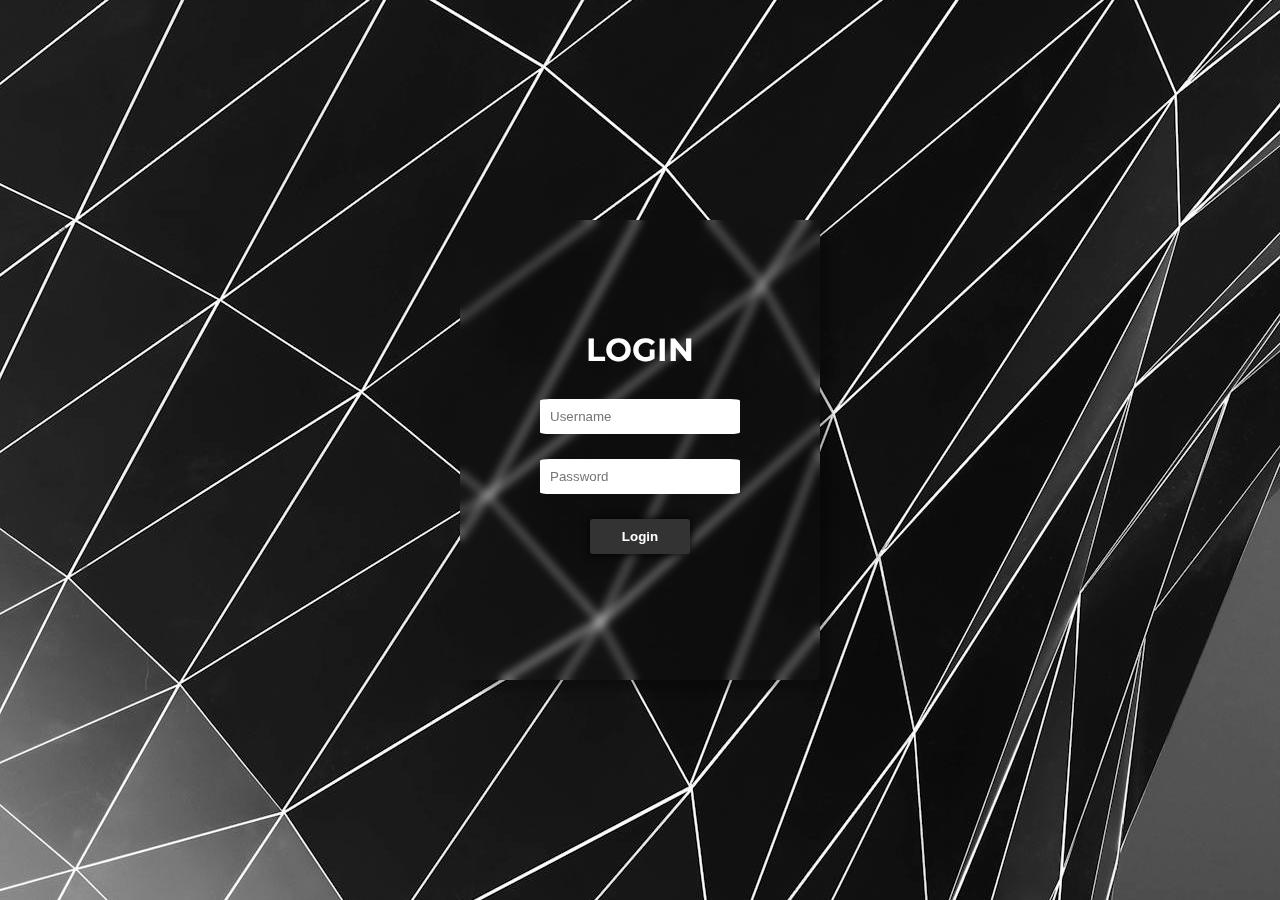
<file: index.html>
<!DOCTYPE html>
<html lang="en">
    <head>
        <meta charset="UTF-8">
        <meta name="viewport" content="width=device-width, initial-scale=1.0">
        <title>Login</title>
        <link rel="stylesheet" href="index.css"> 
    </head>
<body>
       <div class="container">
          <h1>LOGIN</h1>
          <form action="" method="POST">
            <div class="input-field">
                <div id="errorMessage"></div>
              <input type="text" id="username" name="username" required placeholder="Username">
            </div>
            <div class="input-field">
              <input type="password" id="password" name="password" required placeholder="Password">
            </div>
            <button type="submit" id="submitButton"><a href="">Login</a></button>
          </form>
        </div> 
     <div class="bg"></div>
    <script src="index.js"> </script>
</body>    
</html>
</file>
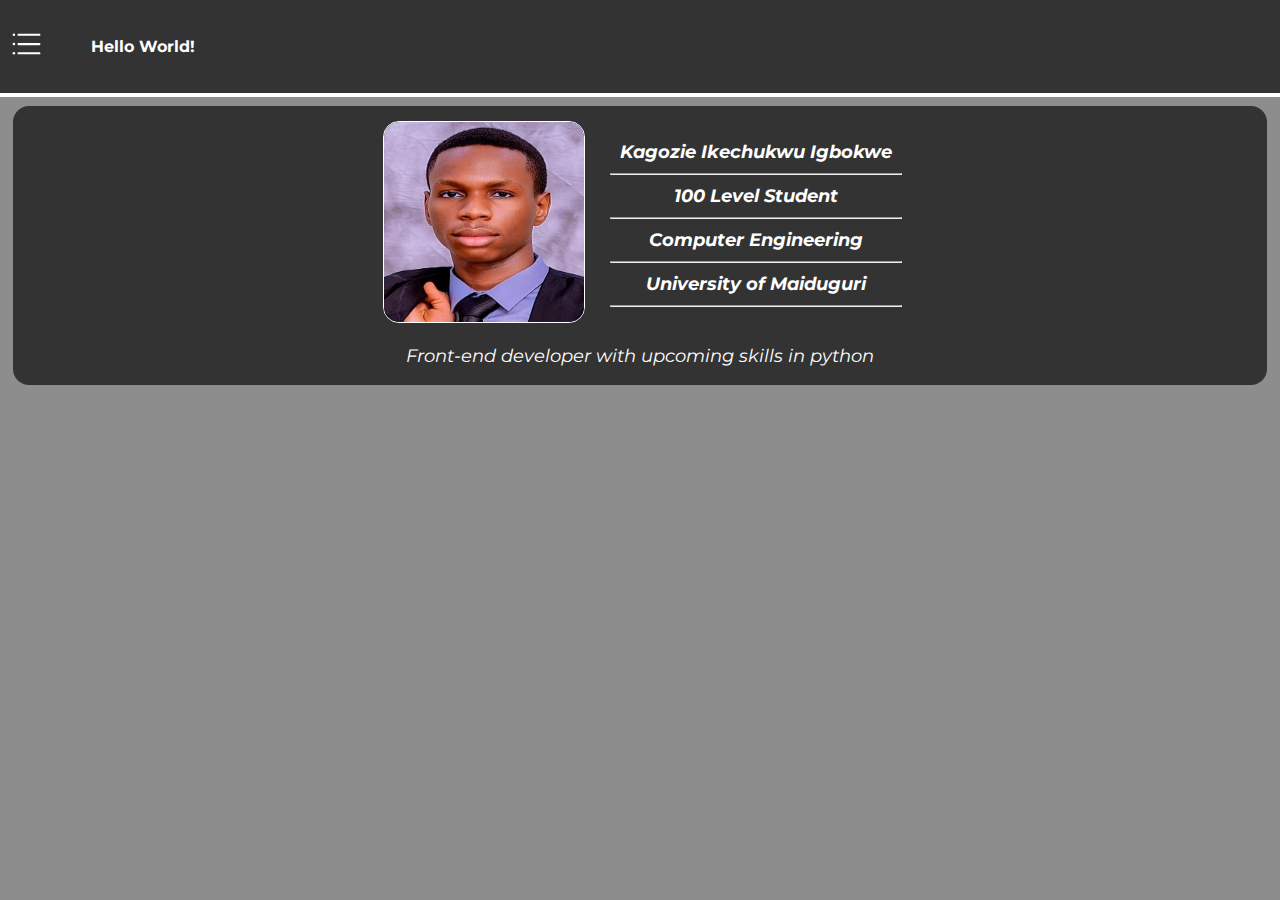
<file: about.html>
<!DOCTYPE html>
<html lang="en">
    <head>
        <meta charset="UTF-8">
        <meta name="viewport" content="width=device-width, initial-scale=1.0">
        <title>About</title>
        <link rel="stylesheet" href="home.css"> 
    </head>
<body>

        <div id="overlay1"></div>

        <nav>
            <div class="nav-left">
    
                <div id="menubtn"><svg fill="#1C2033"  version="1.1" id="menubar1" xmlns="http://www.w3.org/2000/svg" xmlns:xlink="http://www.w3.org/1999/xlink" x="0px"
	 y="0px" viewBox="0 0 64 64" style="enable-background:new 0 0 64 64;" xml:space="preserve">
<g>
	<path d="M16.1,14.5h44.5c1.2,0,2.3-1,2.3-2.3s-1-2.3-2.3-2.3H16.1c-1.2,0-2.3,1-2.3,2.3S14.8,14.5,16.1,14.5z"/>
	<path d="M60.5,29.8H16.1c-1.2,0-2.3,1-2.3,2.3c0,1.2,1,2.3,2.3,2.3h44.5c1.2,0,2.3-1,2.3-2.3C62.8,30.8,61.8,29.8,60.5,29.8z"/>
	<path d="M60.5,49.5H16.1c-1.2,0-2.3,1-2.3,2.3s1,2.3,2.3,2.3h44.5c1.2,0,2.3-1,2.3-2.3S61.8,49.5,60.5,49.5z"/>
	<circle cx="6.2" cy="12.2" r="2.7"/>
	<circle cx="6.2" cy="32" r="2.7"/>
	<circle cx="6.2" cy="51.8" r="2.7"/>
</g>
                </svg></div>
                <ul>
                    <li><p>Hello World!</p></li>
                </ul>

            </div>
        </nav>

        <div id="overlay"></div>




        <div class="content">

            <div class="left">

            <div class="right">
                <img src="rightpic.jpg" class="rightpic">
                <div>
                <p>Kagozie Ikechukwu Igbokwe<hr></p>
                <p>100 Level Student<hr></p>
                <p>Computer Engineering<hr></p>
                <p>University of Maiduguri<hr></p>
                </div>

            </div>
                    <div>
                        <p>Front-end developer with upcoming skills in python</p>
            
                    </div>

        </div>




        <div id="sidebar">
            <div class="sidebar-container">
                <div id="side1">
                    <a href="#" class="sidebar-itempic"><img src="me.jpg" class="icon"><div>Kagozie .I.<br>Igbokwe</div></a>
                      <a href="home.html" class="sidebaritem">
                     <svg fill="#1C2033" version="1.1" id="menubar" xmlns="http://www.w3.org/2000/svg" xmlns:xlink="http://www.w3.org/1999/xlink" x="0px"
                y="0px" viewBox="0 0 64 64" style="enable-background:new 0 0 64 64;" xml:space="preserve">
           <g>
               <path d="M56.4,62.3H43.3c-3.2,0-5.9-2.6-5.9-5.9V45.8c0-0.8-0.6-1.4-1.4-1.4h-8c-0.8,0-1.4,0.6-1.4,1.4v10.6c0,3.3-2.6,5.9-5.9,5.9
                   H7.6c-3.2,0-5.9-2.6-5.9-5.9V22.7c0-1.7,0.8-3.2,2.2-4.1L29.4,2.5c1.6-1,3.6-1,5.1,0L60,18.7c1.4,0.9,2.2,2.4,2.2,4.1v33.6
                   C62.3,59.6,59.6,62.3,56.4,62.3z M28,39.9h8c3.3,0,5.9,2.6,5.9,5.9v10.6c0,0.8,0.6,1.4,1.4,1.4h13.1c0.8,0,1.4-0.6,1.4-1.4V22.7
                   c0-0.1-0.1-0.2-0.1-0.3L32.1,6.3c-0.1-0.1-0.2-0.1-0.3,0L6.4,22.4c-0.1,0.1-0.2,0.2-0.2,0.3v33.7c0,0.8,0.6,1.4,1.4,1.4h13.1
                   c0.8,0,1.4-0.6,1.4-1.4V45.8C22.1,42.6,24.7,39.9,28,39.9z"/>
           </g>
                        </svg>
                     <div>HOME</div>
                    </a>
                </div>


                <div id="side2">
                    <a href="about.html" class="sidebaritem1">
                        <svg fill="#1C2033"  version="1.1" id="menubar" xmlns="http://www.w3.org/2000/svg" xmlns:xlink="http://www.w3.org/1999/xlink" x="0px"
            y="0px" viewBox="0 0 64 64" style="enable-background:new 0 0 64 64;" xml:space="preserve">
       <g>
           <path d="M32,0.8C14.8,0.8,0.8,14.8,0.8,32s14,31.3,31.3,31.3s31.3-14,31.3-31.3S49.2,0.8,32,0.8z M32,58.8
               c-14.8,0-26.8-12-26.8-26.8S17.3,5.3,32,5.3s26.8,12,26.8,26.8S46.8,58.8,32,58.8z"/>
           <path d="M43.7,43H20.3c-1.2,0-2.3,1-2.3,2.3s1,2.3,2.3,2.3h23.3c1.2,0,2.3-1,2.3-2.3S44.9,43,43.7,43z"/>
           <path d="M28.9,21.5c0-1.2-1-2.3-2.3-2.3h-10c-1.2,0-2.3,1-2.3,2.3s1,2.3,2.3,2.3h10C27.9,23.8,28.9,22.7,28.9,21.5z"/>
           <path d="M47.3,19.3h-10c-1.2,0-2.3,1-2.3,2.3s1,2.3,2.3,2.3h10c1.2,0,2.3-1,2.3-2.3S48.6,19.3,47.3,19.3z"/>
       </g>
                        </svg>
                        <div>ABOUT</div>
                    </a>
                </div>

            
                <div id="side3">
                     <a href="contact.html" class="sidebaritem">
                        <svg fill="#1C2033" version="1.1" id="menubar" xmlns="http://www.w3.org/2000/svg" xmlns:xlink="http://www.w3.org/1999/xlink" x="0px" y="0px"
            viewBox="0 0 64 64" style="enable-background:new 0 0 64 64;" xml:space="preserve">
       <path d="M52,7.1L33.9,2c-1.3-0.4-2.7-0.4-4,0L12,7.1C8.8,8,6.6,10.9,6.6,14.2v14.6c0,14.6,8.9,27.5,22.8,33c0.8,0.3,1.7,0.5,2.6,0.5
           c0.9,0,1.8-0.2,2.6-0.5c13.8-5.5,22.7-18.4,22.7-33V14.2C57.4,10.9,55.2,8,52,7.1z M52.9,28.8c0,12.7-7.8,24-19.9,28.8
           c-0.6,0.2-1.3,0.2-1.9,0c-12.1-4.8-19.9-16.1-19.9-28.8V14.2c0-1.3,0.9-2.4,2.1-2.8l17.9-5c0.3-0.1,0.5-0.1,0.8-0.1
           c0.3,0,0.5,0,0.8,0.1l18.1,5.1c1.2,0.3,2.1,1.5,2.1,2.8V28.8z"/>
                        </svg>
                       <div>CONTACT</div>
                    </a>
                </div>


        </div>
    </div>
    </div>

    <script src="home.js"> </script>
</body>    
</html>
</file>
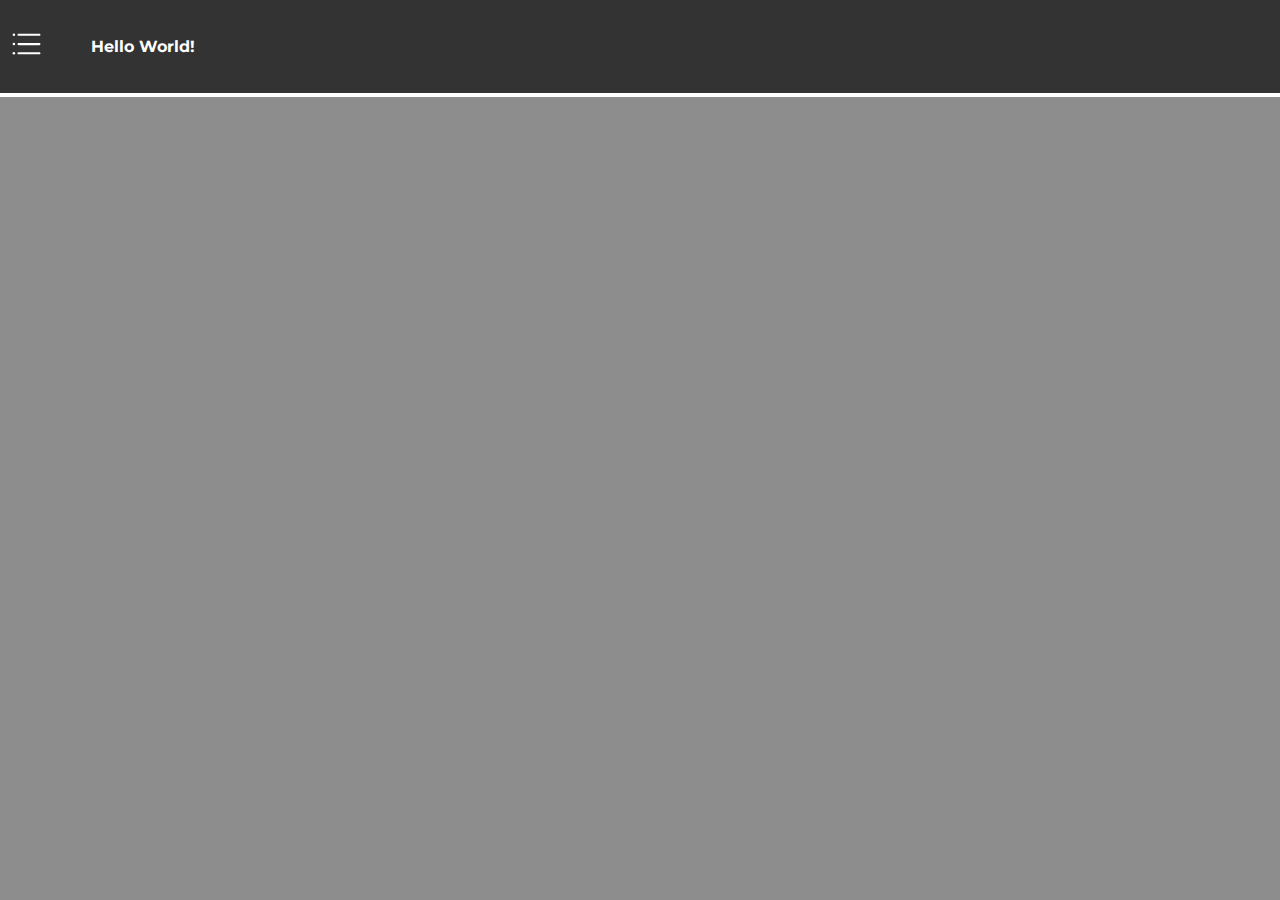
<file: contact.html>
<!DOCTYPE html>
<html lang="en">
    <head>
        <meta charset="UTF-8">
        <meta name="viewport" content="width=device-width, initial-scale=1.0">
        <title>Home</title>
        <link rel="stylesheet" href="home.css"> 
    </head>
<body>

        <div id="overlay1"></div>

        <nav>
            <div class="nav-left">
    
                <div id="menubtn"><svg fill="#1C2033"  version="1.1" id="menubar1" xmlns="http://www.w3.org/2000/svg" xmlns:xlink="http://www.w3.org/1999/xlink" x="0px"
	 y="0px" viewBox="0 0 64 64" style="enable-background:new 0 0 64 64;" xml:space="preserve">
<g>
	<path d="M16.1,14.5h44.5c1.2,0,2.3-1,2.3-2.3s-1-2.3-2.3-2.3H16.1c-1.2,0-2.3,1-2.3,2.3S14.8,14.5,16.1,14.5z"/>
	<path d="M60.5,29.8H16.1c-1.2,0-2.3,1-2.3,2.3c0,1.2,1,2.3,2.3,2.3h44.5c1.2,0,2.3-1,2.3-2.3C62.8,30.8,61.8,29.8,60.5,29.8z"/>
	<path d="M60.5,49.5H16.1c-1.2,0-2.3,1-2.3,2.3s1,2.3,2.3,2.3h44.5c1.2,0,2.3-1,2.3-2.3S61.8,49.5,60.5,49.5z"/>
	<circle cx="6.2" cy="12.2" r="2.7"/>
	<circle cx="6.2" cy="32" r="2.7"/>
	<circle cx="6.2" cy="51.8" r="2.7"/>
</g>
                </svg></div>
                <ul>
                    <li><p>Hello World!</p></li>
                </ul>

            </div>
        </nav>

        <div id="overlay"></div>




        <div class="content">



        </div>




        <div id="sidebar">
            <div class="sidebar-container">
                <div id="side1">
                    <a href="#" class="sidebar-itempic"><img src="me.jpg" class="icon"><div>Kagozie .I.<br>Igbokwe</div></a>
                      <a href="home.html" class="sidebaritem">
                     <svg fill="#1C2033" version="1.1" id="menubar" xmlns="http://www.w3.org/2000/svg" xmlns:xlink="http://www.w3.org/1999/xlink" x="0px"
                y="0px" viewBox="0 0 64 64" style="enable-background:new 0 0 64 64;" xml:space="preserve">
           <g>
               <path d="M56.4,62.3H43.3c-3.2,0-5.9-2.6-5.9-5.9V45.8c0-0.8-0.6-1.4-1.4-1.4h-8c-0.8,0-1.4,0.6-1.4,1.4v10.6c0,3.3-2.6,5.9-5.9,5.9
                   H7.6c-3.2,0-5.9-2.6-5.9-5.9V22.7c0-1.7,0.8-3.2,2.2-4.1L29.4,2.5c1.6-1,3.6-1,5.1,0L60,18.7c1.4,0.9,2.2,2.4,2.2,4.1v33.6
                   C62.3,59.6,59.6,62.3,56.4,62.3z M28,39.9h8c3.3,0,5.9,2.6,5.9,5.9v10.6c0,0.8,0.6,1.4,1.4,1.4h13.1c0.8,0,1.4-0.6,1.4-1.4V22.7
                   c0-0.1-0.1-0.2-0.1-0.3L32.1,6.3c-0.1-0.1-0.2-0.1-0.3,0L6.4,22.4c-0.1,0.1-0.2,0.2-0.2,0.3v33.7c0,0.8,0.6,1.4,1.4,1.4h13.1
                   c0.8,0,1.4-0.6,1.4-1.4V45.8C22.1,42.6,24.7,39.9,28,39.9z"/>
           </g>
                        </svg>
                     <div>HOME</div>
                    </a>
                </div>


                <div id="side2">
                    <a href="about.html" class="sidebaritem">
                        <svg fill="#1C2033"  version="1.1" id="menubar" xmlns="http://www.w3.org/2000/svg" xmlns:xlink="http://www.w3.org/1999/xlink" x="0px"
            y="0px" viewBox="0 0 64 64" style="enable-background:new 0 0 64 64;" xml:space="preserve">
       <g>
           <path d="M32,0.8C14.8,0.8,0.8,14.8,0.8,32s14,31.3,31.3,31.3s31.3-14,31.3-31.3S49.2,0.8,32,0.8z M32,58.8
               c-14.8,0-26.8-12-26.8-26.8S17.3,5.3,32,5.3s26.8,12,26.8,26.8S46.8,58.8,32,58.8z"/>
           <path d="M43.7,43H20.3c-1.2,0-2.3,1-2.3,2.3s1,2.3,2.3,2.3h23.3c1.2,0,2.3-1,2.3-2.3S44.9,43,43.7,43z"/>
           <path d="M28.9,21.5c0-1.2-1-2.3-2.3-2.3h-10c-1.2,0-2.3,1-2.3,2.3s1,2.3,2.3,2.3h10C27.9,23.8,28.9,22.7,28.9,21.5z"/>
           <path d="M47.3,19.3h-10c-1.2,0-2.3,1-2.3,2.3s1,2.3,2.3,2.3h10c1.2,0,2.3-1,2.3-2.3S48.6,19.3,47.3,19.3z"/>
       </g>
                        </svg>
                        <div>ABOUT</div>
                    </a>
                </div>

            
                <div id="side3">
                     <a href="contact.html" class="sidebaritem1">
                        <svg fill="#1C2033" version="1.1" id="menubar" xmlns="http://www.w3.org/2000/svg" xmlns:xlink="http://www.w3.org/1999/xlink" x="0px" y="0px"
            viewBox="0 0 64 64" style="enable-background:new 0 0 64 64;" xml:space="preserve">
       <path d="M52,7.1L33.9,2c-1.3-0.4-2.7-0.4-4,0L12,7.1C8.8,8,6.6,10.9,6.6,14.2v14.6c0,14.6,8.9,27.5,22.8,33c0.8,0.3,1.7,0.5,2.6,0.5
           c0.9,0,1.8-0.2,2.6-0.5c13.8-5.5,22.7-18.4,22.7-33V14.2C57.4,10.9,55.2,8,52,7.1z M52.9,28.8c0,12.7-7.8,24-19.9,28.8
           c-0.6,0.2-1.3,0.2-1.9,0c-12.1-4.8-19.9-16.1-19.9-28.8V14.2c0-1.3,0.9-2.4,2.1-2.8l17.9-5c0.3-0.1,0.5-0.1,0.8-0.1
           c0.3,0,0.5,0,0.8,0.1l18.1,5.1c1.2,0.3,2.1,1.5,2.1,2.8V28.8z"/>
                        </svg>
                       <div>CONTACT</div>
                    </a>
                </div>


        </div>
    </div>
    </div>

    <script src="home.js"> </script>
</body>    
</html>
</file>
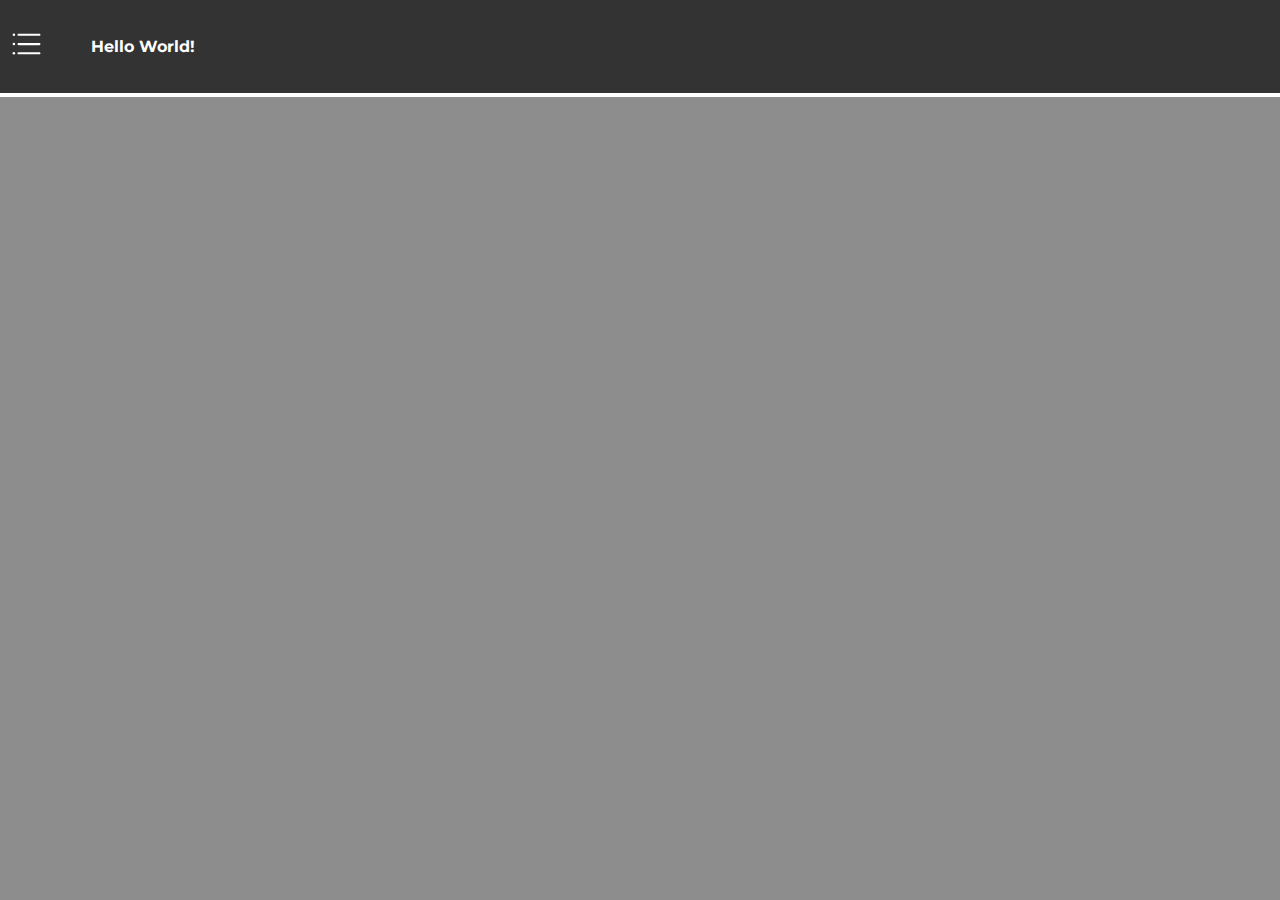
<file: home.html>
<!DOCTYPE html>
<html lang="en">
    <head>
        <meta charset="UTF-8">
        <meta name="viewport" content="width=device-width, initial-scale=1.0">
        <title>Home</title>
        <link rel="stylesheet" href="home.css"> 
    </head>
<body>

        <div id="overlay1"></div>

        <nav>
            <div class="nav-left">
    
                <div id="menubtn"><svg fill="#1C2033"  version="1.1" id="menubar1" xmlns="http://www.w3.org/2000/svg" xmlns:xlink="http://www.w3.org/1999/xlink" x="0px"
	 y="0px" viewBox="0 0 64 64" style="enable-background:new 0 0 64 64;" xml:space="preserve">
<g>
	<path d="M16.1,14.5h44.5c1.2,0,2.3-1,2.3-2.3s-1-2.3-2.3-2.3H16.1c-1.2,0-2.3,1-2.3,2.3S14.8,14.5,16.1,14.5z"/>
	<path d="M60.5,29.8H16.1c-1.2,0-2.3,1-2.3,2.3c0,1.2,1,2.3,2.3,2.3h44.5c1.2,0,2.3-1,2.3-2.3C62.8,30.8,61.8,29.8,60.5,29.8z"/>
	<path d="M60.5,49.5H16.1c-1.2,0-2.3,1-2.3,2.3s1,2.3,2.3,2.3h44.5c1.2,0,2.3-1,2.3-2.3S61.8,49.5,60.5,49.5z"/>
	<circle cx="6.2" cy="12.2" r="2.7"/>
	<circle cx="6.2" cy="32" r="2.7"/>
	<circle cx="6.2" cy="51.8" r="2.7"/>
</g>
                </svg></div>
                <ul>
                    <li><p>Hello World!</p></li>
                </ul>

            </div>
        </nav>

        <div id="overlay"></div>




        <div class="content">

        </div>




        <div id="sidebar">
            <div class="sidebar-container">
                <div id="side1">
                    <a href="#" class="sidebar-itempic"><img src="me.jpg" class="icon"><div>Kagozie .I.<br>Igbokwe</div></a>
                      <a href="home.html" class="sidebaritem1">
                     <svg fill="#1C2033" version="1.1" id="menubar" xmlns="http://www.w3.org/2000/svg" xmlns:xlink="http://www.w3.org/1999/xlink" x="0px"
                y="0px" viewBox="0 0 64 64" style="enable-background:new 0 0 64 64;" xml:space="preserve">
           <g>
               <path d="M56.4,62.3H43.3c-3.2,0-5.9-2.6-5.9-5.9V45.8c0-0.8-0.6-1.4-1.4-1.4h-8c-0.8,0-1.4,0.6-1.4,1.4v10.6c0,3.3-2.6,5.9-5.9,5.9
                   H7.6c-3.2,0-5.9-2.6-5.9-5.9V22.7c0-1.7,0.8-3.2,2.2-4.1L29.4,2.5c1.6-1,3.6-1,5.1,0L60,18.7c1.4,0.9,2.2,2.4,2.2,4.1v33.6
                   C62.3,59.6,59.6,62.3,56.4,62.3z M28,39.9h8c3.3,0,5.9,2.6,5.9,5.9v10.6c0,0.8,0.6,1.4,1.4,1.4h13.1c0.8,0,1.4-0.6,1.4-1.4V22.7
                   c0-0.1-0.1-0.2-0.1-0.3L32.1,6.3c-0.1-0.1-0.2-0.1-0.3,0L6.4,22.4c-0.1,0.1-0.2,0.2-0.2,0.3v33.7c0,0.8,0.6,1.4,1.4,1.4h13.1
                   c0.8,0,1.4-0.6,1.4-1.4V45.8C22.1,42.6,24.7,39.9,28,39.9z"/>
           </g>
                        </svg>
                     <div>HOME</div>
                    </a>
                </div>


                <div id="side2">
                    <a href="about.html" class="sidebaritem">
                        <svg fill="#1C2033"  version="1.1" id="menubar" xmlns="http://www.w3.org/2000/svg" xmlns:xlink="http://www.w3.org/1999/xlink" x="0px"
            y="0px" viewBox="0 0 64 64" style="enable-background:new 0 0 64 64;" xml:space="preserve">
       <g>
           <path d="M32,0.8C14.8,0.8,0.8,14.8,0.8,32s14,31.3,31.3,31.3s31.3-14,31.3-31.3S49.2,0.8,32,0.8z M32,58.8
               c-14.8,0-26.8-12-26.8-26.8S17.3,5.3,32,5.3s26.8,12,26.8,26.8S46.8,58.8,32,58.8z"/>
           <path d="M43.7,43H20.3c-1.2,0-2.3,1-2.3,2.3s1,2.3,2.3,2.3h23.3c1.2,0,2.3-1,2.3-2.3S44.9,43,43.7,43z"/>
           <path d="M28.9,21.5c0-1.2-1-2.3-2.3-2.3h-10c-1.2,0-2.3,1-2.3,2.3s1,2.3,2.3,2.3h10C27.9,23.8,28.9,22.7,28.9,21.5z"/>
           <path d="M47.3,19.3h-10c-1.2,0-2.3,1-2.3,2.3s1,2.3,2.3,2.3h10c1.2,0,2.3-1,2.3-2.3S48.6,19.3,47.3,19.3z"/>
       </g>
                        </svg>
                        <div>ABOUT</div>
                    </a>
                </div>

            
                <div id="side3">
                     <a href="contact.html" class="sidebaritem">
                        <svg fill="#1C2033" version="1.1" id="menubar" xmlns="http://www.w3.org/2000/svg" xmlns:xlink="http://www.w3.org/1999/xlink" x="0px" y="0px"
            viewBox="0 0 64 64" style="enable-background:new 0 0 64 64;" xml:space="preserve">
       <path d="M52,7.1L33.9,2c-1.3-0.4-2.7-0.4-4,0L12,7.1C8.8,8,6.6,10.9,6.6,14.2v14.6c0,14.6,8.9,27.5,22.8,33c0.8,0.3,1.7,0.5,2.6,0.5
           c0.9,0,1.8-0.2,2.6-0.5c13.8-5.5,22.7-18.4,22.7-33V14.2C57.4,10.9,55.2,8,52,7.1z M52.9,28.8c0,12.7-7.8,24-19.9,28.8
           c-0.6,0.2-1.3,0.2-1.9,0c-12.1-4.8-19.9-16.1-19.9-28.8V14.2c0-1.3,0.9-2.4,2.1-2.8l17.9-5c0.3-0.1,0.5-0.1,0.8-0.1
           c0.3,0,0.5,0,0.8,0.1l18.1,5.1c1.2,0.3,2.1,1.5,2.1,2.8V28.8z"/>
                        </svg>
                       <div>CONTACT</div>
                    </a>
                </div>


        </div>
    </div>
    </div>

    <script src="home.js"> </script>
</body>    
</html>
</file>
<file: index.css>
@import url('https://fonts.googleapis.com/css2?family=Montserrat:ital,wght@0,100..900;1,100..900&display=swap');

html {
    font-family: "Montserrat", sans-serif;
    background-image: url('./bg.jpg');
    height: 100vh;
    background-position: center;
    background-size: cover;
}

body {
	margin: 0;
	display: flex;
	justify-content: center;
	align-items: center;
	min-height: 100vh;
}
  
.bg {
	filter: blur(10px);
}

  .container {
	justify-content: center;
	position: relative;
	padding: 30px;
	border-radius: 5px;
	box-shadow: 10px 10px 10px rgba(0, 0, 0, 0.288);
	width: 300px;
	height:400px;
	backdrop-filter: blur(5px);
  }
  
  
  h1 {
	color: white;
	text-align: center;
	margin-top: 80px;
	margin-bottom: 30px;
  }
  
  .input-field {
	text-align: center;
	margin-bottom: 25px;
  }

  .input-field input {
	align-items: stretch;
	background-color: #ffffff;
	justify-content: center;
	width: 60%;
	padding: 10px;
	border: none;
	border-radius: 5%;
  }

  .input-field input:hover {
	box-shadow: 0 0 3px rgb(255, 255, 255);
  }

  .input-field input:focus {
	outline: none;
	box-shadow: 0 0 3px rgb(255, 255, 255);
	border-top: 0px solid #ffffff;
	border-left: 0px solid #ffffff;
	border-right: 0px solid #ffffff;
	border-bottom: 3px solid rgb(0, 0, 0);
  }

  button { 
	width: 100px;
	text-align: center;
	background-color: rgb(51, 51, 51);
	padding: 10px 20px;
	border-radius: 3px;
	border: none;
	cursor:pointer;
	box-shadow: 0 0 10px #000000;
	display: block; 
	margin: auto;
  }

  button:hover {
	color: rgb(0, 0, 0);
	background-color:rgb(0, 0, 0);
  }

a {
	font-weight: bold;
	color: rgb(255, 255, 255);
	text-decoration: none;
}
  
.password-toggle {
  cursor: pointer;
  margin-left: 5px;
  font-size: 16px;
  color: #ccc;
}


#errorMessage {
	justify-items: center;
	margin-bottom: 5px;
}
</file>
<file: home.css>
@import url('https://fonts.googleapis.com/css2?family=Montserrat:ital,wght@0,100..900;1,100..900&display=swap');

html {
    font-family: "Montserrat", sans-serif;
}

body {
    margin: 0;
    background-color: #8d8d8d;
}


#menubar1 {
    outline: none;
    fill: rgb(255, 255, 255);
    height: 30px;
    width: 30px;
    cursor: pointer;
    margin: 10px;
    z-index: 2;
}

#menubar {
    fill: white;
    height: 20px;
    width: 20px;
    margin: 10px;
}

#sidebar {
    width: 0px;
    height: 100vh;
    background-color:rgb(17, 17, 17);
    position: fixed;
    top: 0;
    left: 0;
    z-index: 2;
    overflow: hidden;
    transition: all 0.2s ease;
    white-space: nowrap;
    border-top-right-radius: 1rem;
}

.sidebaritem{
    text-decoration: none;   
    color: white;
    display: flex;
    padding: 5px;
    align-items: center;
    cursor: pointer;
    transition: transform 0.2s ease-in-out;
}

.sidebaritem1{
    text-decoration: none;   
    color: white;
    display: flex;
    padding: 5px;
    align-items: center;
    cursor: pointer;
    transition: transform 0.2s ease-in-out;
    background-color:rgb(0, 0, 0);
    border-radius: 1rem;
}

.sidebaritem1:hover {
    border-radius: 1rem;
    align-items: center;
    padding: 5px;
    background-color:rgb(0, 0, 0);
    transform: scale(1.1);
}

.sidebaritem1:focus {
    transform: scale(1);
}


.sidebaritem > div {
    padding: 0 5px;
}

.sidebaritem svg{
    flex-shrink: 0;
}

.sidebaritem:hover {
    border-radius: 1rem;
    align-items: center;
    padding: 5px;
    background-color:rgb(0, 0, 0);
    transform: scale(1.1);
}

.sidebaritem:focus {
    transform: scale(1);
}

.sidebar-container {
    width: 90%;
    padding-top: 5%;
    padding-left: 5%;
    padding-right: 5%;
}

#overlay {
    width: 100vw;
    height: 100vh;
    background-color: rgba(0, 0, 0, 0.596);
    position: fixed;
    top: 0;
    left: 0;
    z-index: 1;
    display: none;
}

nav {
    height: 10vh;
    background-color: rgb(51, 51, 51);
    display: flex;
    align-items: center;
    justify-content: space-between;
    padding: 0.1% 0.1%;
    border-bottom: 0.5vh solid rgb(255, 255, 255);
    position: sticky;
    top: 0;
}

.nav-left{
    width: 100vw;
    text-align: center;
    display: flex;
    align-items: center;
}

.nav-left > div {
    cursor: pointer;
    padding: 0 px;
    z-index: 105;
}

.nav-left > div:hover {
    transform: scale(0.9);
    cursor: pointer;
    background: #292929;
    border-radius: 5rem;
}

.nav-left > div:focus {
    transform: scale(0.9);
}

.nav-left ul li {
    font-weight: bold;
    color: white;
    list-style: none;
    display: inline-block;
}

.icon {
    border: 1px solid white;
    border-radius: 100%;
    height: 60px;
    width: 60px;
    transition: transform 0.2s ease-in-out;
}

.sidebar-itempic{
    margin-bottom: 15px;
    flex-shrink: 0;
    overflow: hidden;
    white-space: nowrap;
    padding: 5px;
    text-decoration: none;   
    color: white;
    display: flex;
    padding: 5px;
    align-items: center;
    justify-items: center;
    cursor: pointer;
}

.sidebar-itempic > div {
    padding: 0 8px;
    font-weight: bold;
}

.content {
    border-radius: 1rem;
    background-color: rgb(51, 51, 51);
    justify-content: center;
    display: flex;
    margin: 1vh 1vw;
}

.right {
    display: flex;
    align-items: center;
    justify-content: center;
    width: auto;
    height: auto;
    margin: 0 25vw;
    height: auto;
    border-radius: 1rem;
    border: 2px solid rgb(51, 51, 51);
}

.right p {
    color: rgb(0, 0, 0);
    text-align: center;
    margin: 10px;
    font-weight: bold;
    font-style: italic;
}

.right > div{
    padding-left: 20px;
}

.rightpic{
    justify-content: center;
    align-self: center;
    margin: 5px;
    margin-bottom: 10px;
    border: 1px solid white;
    height: 200px;
    width: 200px;
    border-radius: 1rem;
}

.left {
    width: 100vw;
    border-radius: 1rem;
    border-radius: 1rem;
    padding: 8px 5px;
}

.left  p {
    font-size: 18px;
    text-align: center;
    color: rgb(255, 255, 255);
    margin: 10px;
    font-style: italic;

}
</file>
